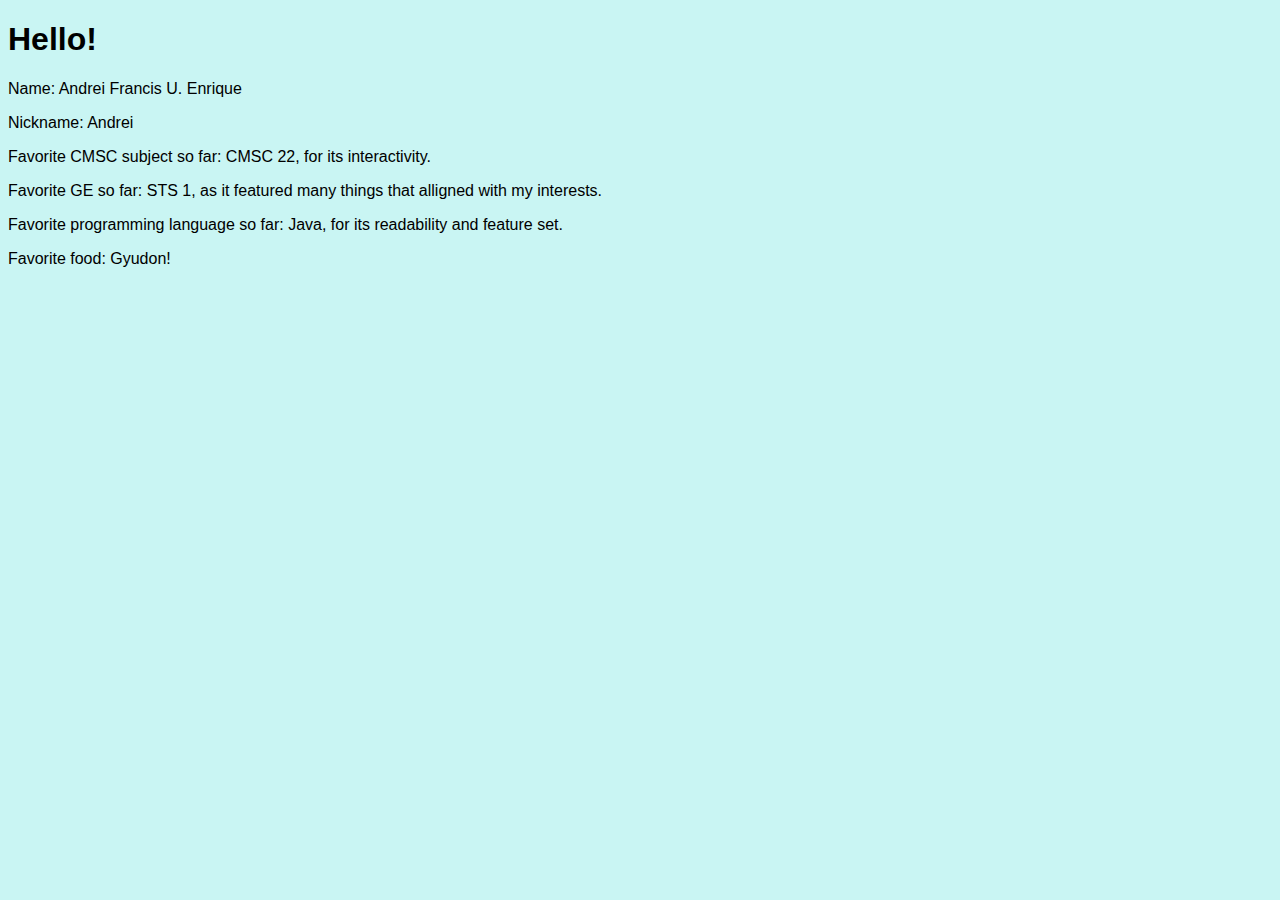
<file: index.html>
<!DOCTYPE html>
<html>
<head>
	<link rel='stylesheet' type='text/css' href='index.css'>
	<title>Hello!</title>
	<h1>Hello!</h1>
</head>
<body>
	<p>Name: Andrei Francis U. Enrique</p>
	<p>Nickname: Andrei</p>
	<p>Favorite CMSC subject so far: CMSC 22, for its interactivity.</p>
	<p>Favorite GE so far: STS 1, as it featured many things that alligned with my interests.</p>
	<p>Favorite programming language so far: Java, for its readability and feature set.</p>
	<p>Favorite food: Gyudon!</p>
</body>
</html>
</file>
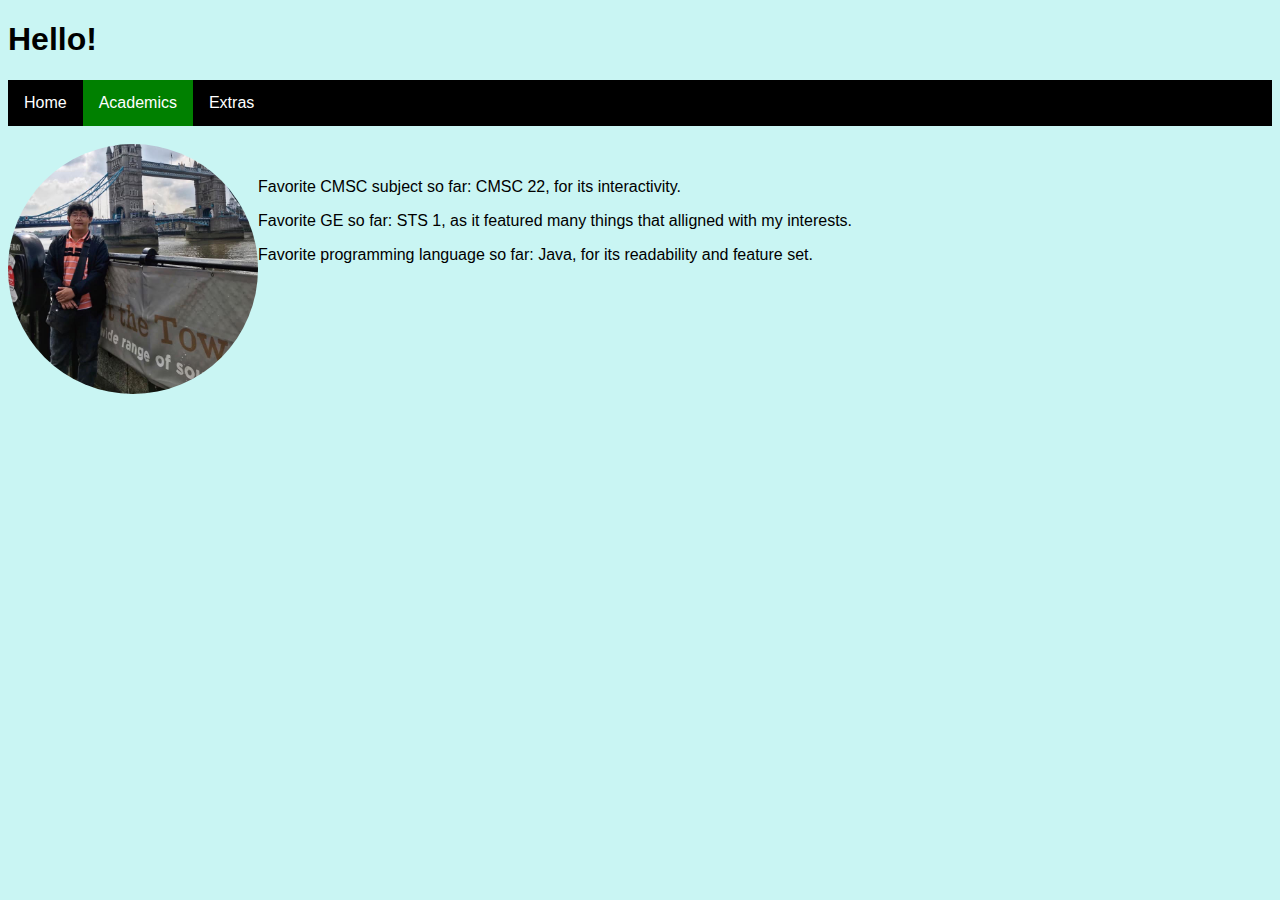
<file: acads.html>
<!DOCTYPE html>
<html>
<head>
	<link rel='stylesheet' type='text/css' href='index.css'>
	<title>Hello!</title>
	<h1>Hello!</h1>
</head>
<ul>
  <li><a href="index.html">Home</a></li>
  <li class='active'><a href="acads.html">Academics</a></li>
  <li><a href="extras.html">Extras</a></li>
</ul><br>
<body>
	<img class='profile' src='me.jpg' alt='Picture of me in London.' width=250px><br>
	<p>Favorite CMSC subject so far: CMSC 22, for its interactivity.</p>
	<p>Favorite GE so far: STS 1, as it featured many things that alligned with my interests.</p>
	<p>Favorite programming language so far: Java, for its readability and feature set.</p>
</body>
</html>
</file>
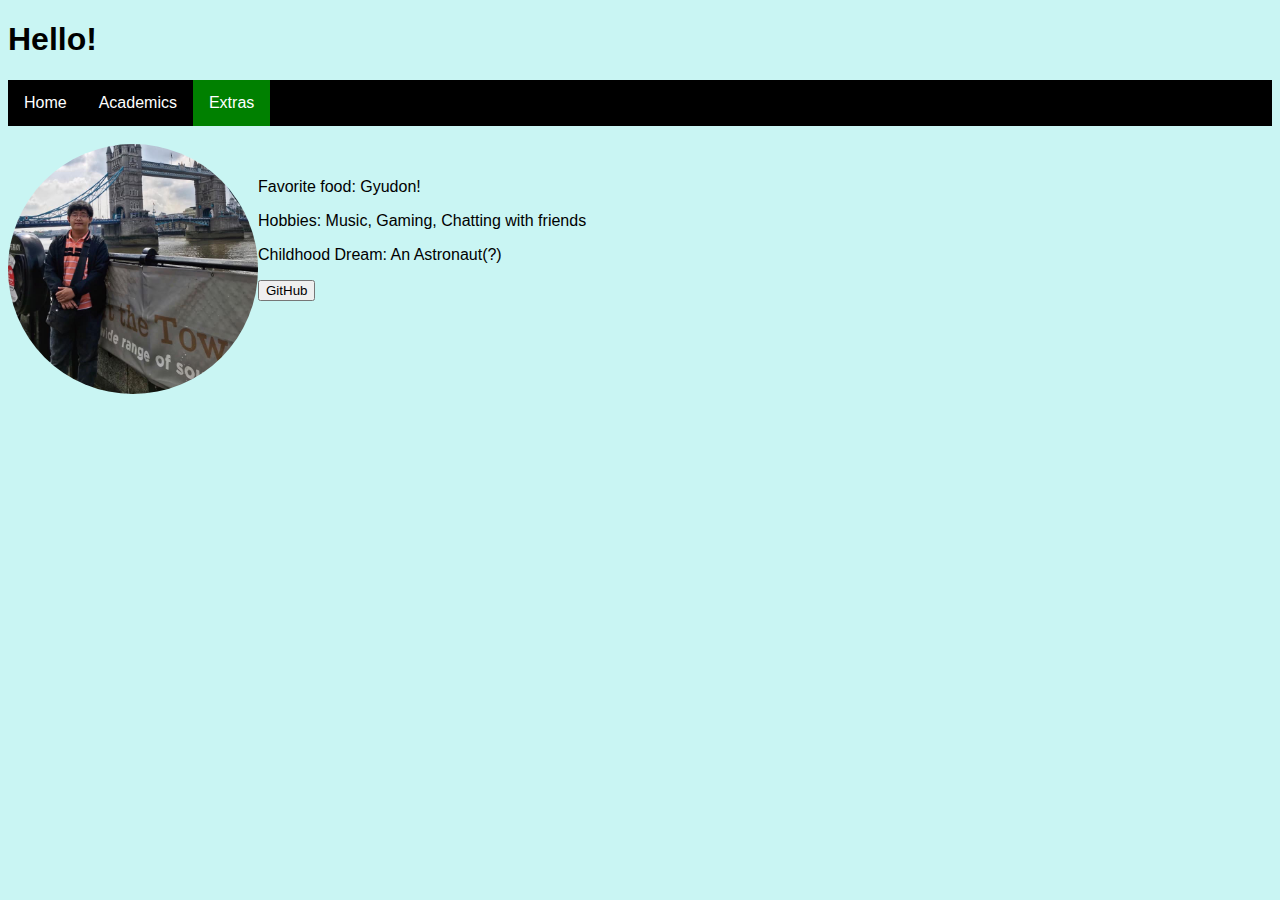
<file: extras.html>
<!DOCTYPE html>
<html>
<head>
	<link rel='stylesheet' type='text/css' href='index.css'>
	<title>Hello!</title>
	<h1>Hello!</h1>
</head>
<ul>
  <li><a href="index.html">Home</a></li>
  <li><a href="acads.html">Academics</a></li>
  <li class='active'><a href="extras.html">Extras</a></li>
</ul><br>
<body>
	<img class='profile' src='me.jpg' alt='Picture of me in London.' width=250px><br>
	<p>Favorite food: Gyudon!</p>
	<p>Hobbies: Music, Gaming, Chatting with friends</p>
	<p>Childhood Dream: An Astronaut(?)</p>
	<button type="button" onclick="window.location.href='https://github.com/auenrique/auenrique.github.io'">GitHub</button><br>
</body>
</html>
</file>
<file: index.css>
h2 {
  font-family: 'Arial';
  font-style: 'bold';
}

body {
  background-color: #c9f5f3;
  font-family: 'Arial';
}

ul {
  list-style-type: none;
  margin: 0;
  padding: 0;
  overflow: hidden;
  background-color: black;
}

li {
  float: left;
}

li a {
  display: block;
  color: white;
  text-align: center;
  padding: 14px 16px;
  text-decoration: none;
}

li a:hover:not(.active) {
  background-color: gray;
}

.active {
  background-color: green;
}

img {
  ;
}

.profile {
  border-radius: 50%;
  float:left;
}
</file>
